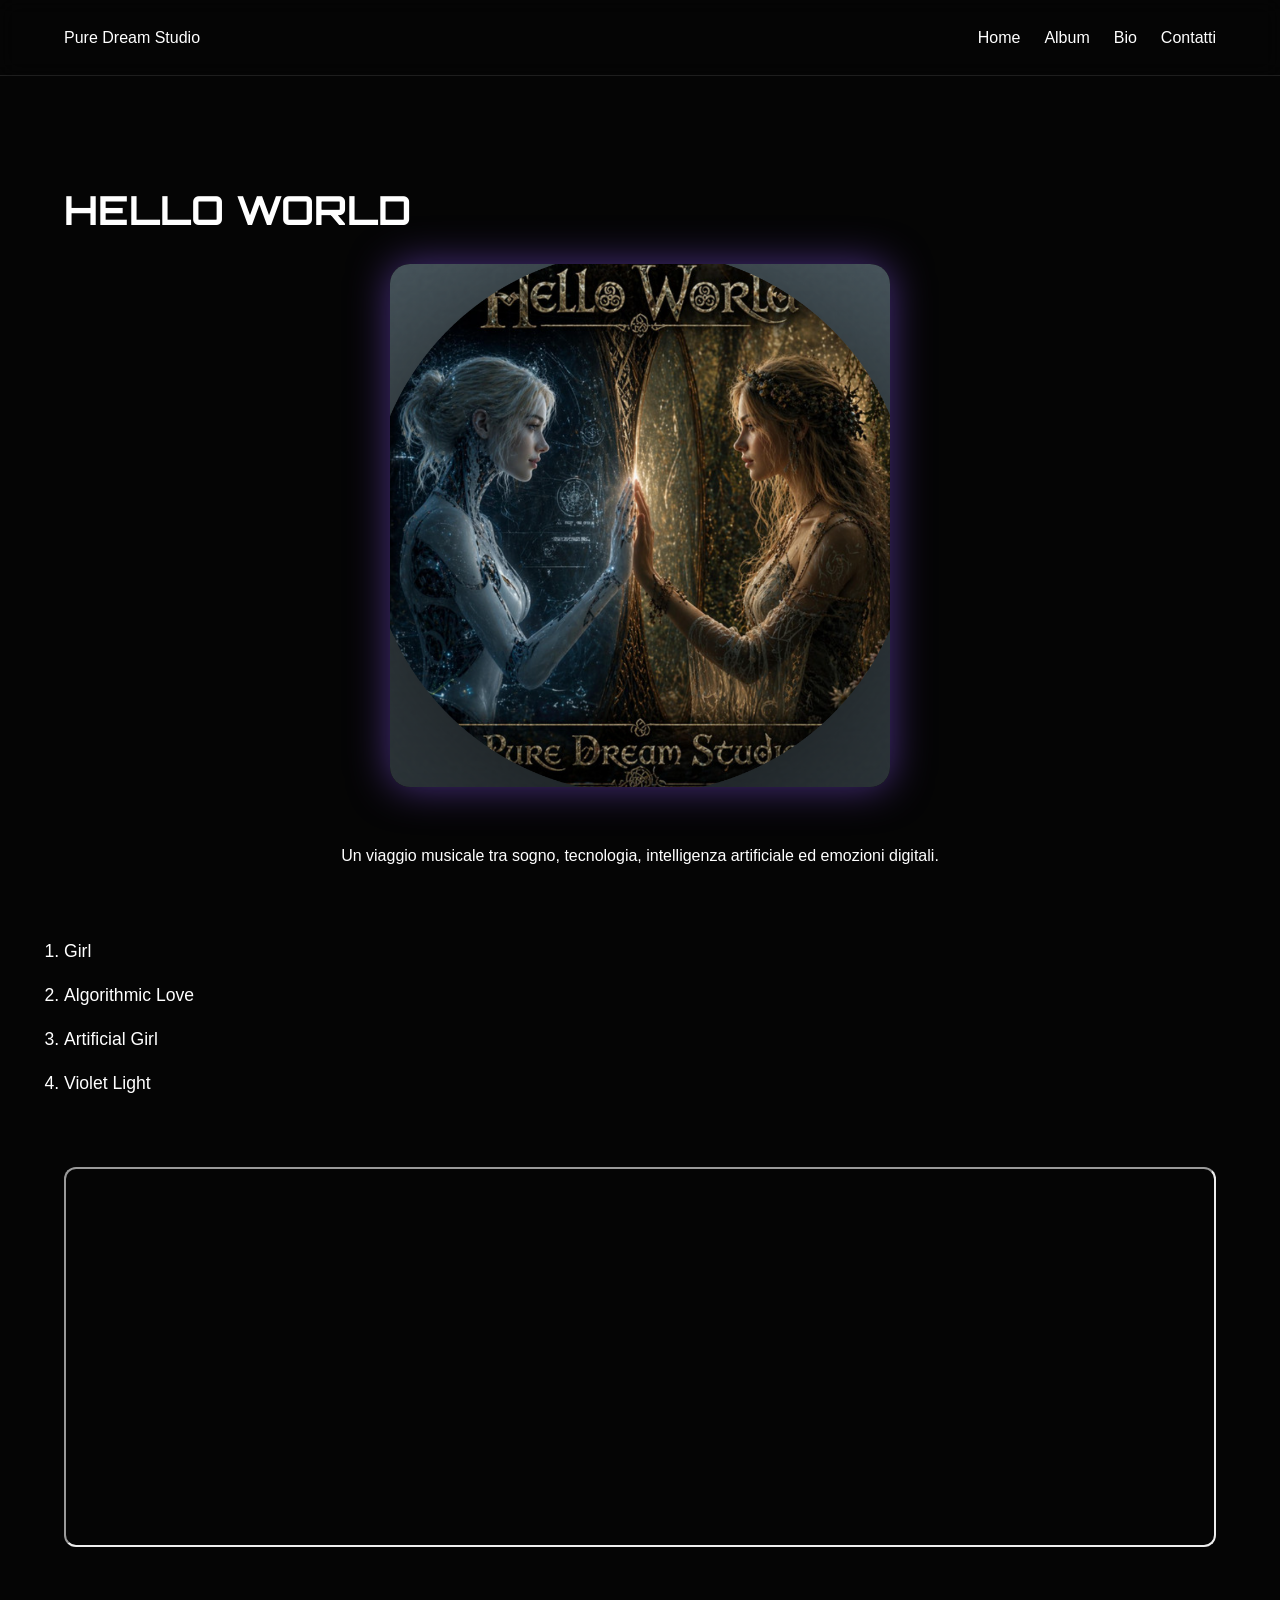
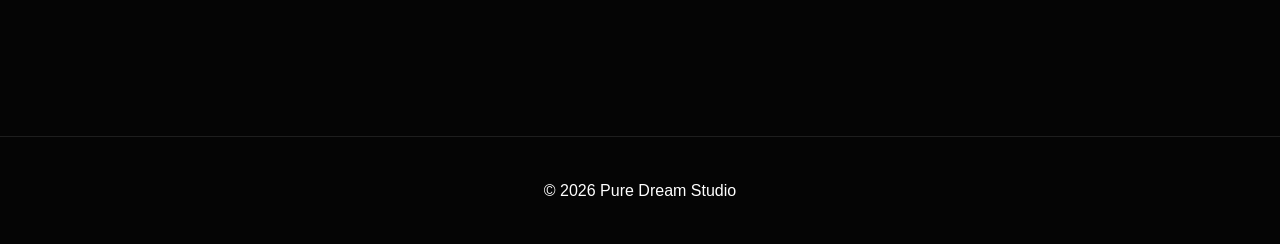
<file: album.html>
<!DOCTYPE html>
<html lang="it">
<head>
<meta charset="UTF-8">
<meta name="viewport" content="width=device-width, initial-scale=1">

<title>Pure Dream Studio — Hello World</title>

<link href="https://fonts.googleapis.com/css2?family=Orbitron:wght@400;700&display=swap" rel="stylesheet">
<link rel="stylesheet" href="style.css">

</head>

<body>

<header>
<div class="container">

<nav>

<div>Pure Dream Studio</div>

<ul>
<li><a href="index.html">Home</a></li>
<li><a href="album.html">Album</a></li>
<li><a href="bio.html">Bio</a></li>
<li><a href="contatti.html">Contatti</a></li>
</ul>

</nav>

</div>
</header>

<section class="content container">

<h2>HELLO WORLD</h2>

<img
src="images/hello-world.jpg"
alt="Hello World Album Cover"
style="
width:100%;
max-width:500px;
display:block;
margin:auto;
border-radius:20px;
box-shadow:0 0 40px rgba(143,92,255,.5);
">

<br><br>

<p style="max-width:700px;margin:auto;text-align:center;">
Un viaggio musicale tra sogno, tecnologia,
intelligenza artificiale ed emozioni digitali.
</p>

<br><br>

<ol class="tracklist">

<li>Girl</li>
<li>Algorithmic Love</li>
<li>Artificial Girl</li>
<li>Violet Light</li>

</ol>

<br><br>

<iframe
style="border-radius:12px"
src="https://open.spotify.com/embed/artist/0VDvlZnWAQBHZu9wwkiTMk"
width="100%"
height="380"
allowfullscreen=""
loading="lazy">
</iframe>

</section>

<footer>
© 2026 Pure Dream Studio
</footer>

</body>
</html>
</file>
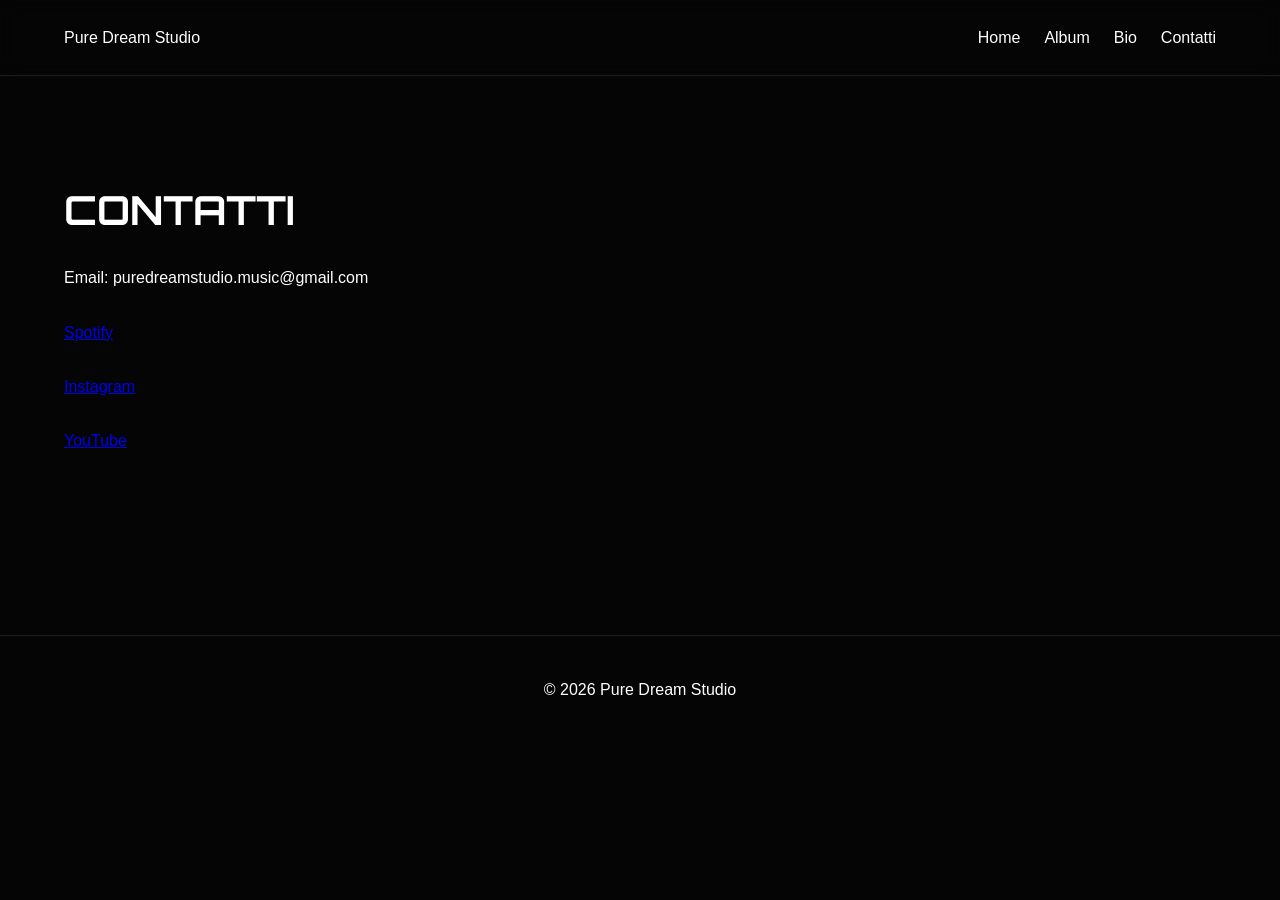
<file: contatti.html>
<!DOCTYPE html>
<html lang="it">
<head>
<meta charset="UTF-8">
<meta name="viewport" content="width=device-width, initial-scale=1">

<title>Contatti — Pure Dream Studio</title>

<link href="https://fonts.googleapis.com/css2?family=Orbitron:wght@400;700&display=swap" rel="stylesheet">
<link rel="stylesheet" href="style.css">

</head>

<body>

<header>
<div class="container">

<nav>

<div>Pure Dream Studio</div>

<ul>
<li><a href="index.html">Home</a></li>
<li><a href="album.html">Album</a></li>
<li><a href="bio.html">Bio</a></li>
<li><a href="contatti.html">Contatti</a></li>
</ul>

</nav>

</div>
</header>

<section class="content container">

<h2>CONTATTI</h2>

<p>Email: puredreamstudio.music@gmail.com</p>

<br>

<p>
<a href="https://open.spotify.com/artist/0VDvlZnWAQBHZu9wwkiTMk" target="_blank">
Spotify
</a>
</p>

<br>

<p>
<a href="#">Instagram</a>
</p>

<br>

<p>
<a href="#">YouTube</a>
</p>

</section>

<footer>
© 2026 Pure Dream Studio
</footer>

</body>
</html>
</file>
<file: style.css>
*{
    margin:0;
    padding:0;
    box-sizing:border-box;
}

body{
    background:#050505;
    color:white;
    font-family:Arial,sans-serif;
    line-height:1.7;
}

.container{
    width:min(1200px,90%);
    margin:auto;
}

header{
    border-bottom:1px solid rgba(255,255,255,0.1);
    backdrop-filter:blur(10px);
}

nav{
    display:flex;
    justify-content:space-between;
    align-items:center;
    padding:24px 0;
}

nav ul{
    display:flex;
    gap:24px;
    list-style:none;
}

nav a{
    color:white;
    text-decoration:none;
    transition:.3s;
}

nav a:hover{
    color:#a970ff;
}

.hero{
    min-height:100vh;

    display:flex;
    flex-direction:column;
    justify-content:center;
    align-items:center;

    text-align:center;

    background:
    radial-gradient(circle at top,
    rgba(120,50,255,.4),
    transparent 40%),
    #050505;
}

.hero img{
    width:350px;
    max-width:90%;
    border-radius:20px;

    margin:40px 0;

    box-shadow:
    0 0 30px rgba(120,50,255,.5),
    0 0 80px rgba(120,50,255,.3);
}

h1,h2{
    font-family:'Orbitron',sans-serif;
}

h1{
    font-size:5rem;

    text-transform:uppercase;

    text-shadow:
    0 0 20px #8f5cff,
    0 0 40px #8f5cff;
}

h2{
    font-size:2.5rem;
    margin-bottom:20px;
}

.btn{
    display:inline-block;

    border:1px solid #8f5cff;

    padding:14px 30px;

    text-decoration:none;

    color:white;

    border-radius:999px;

    margin-top:20px;

    transition:.3s;
}

.btn:hover{
    box-shadow:0 0 25px #8f5cff;
}

.content{
    padding:100px 0;
}

.tracklist li{
    margin:14px 0;
    font-size:1.1rem;
}

.bio{
    max-width:700px;
}

footer{
    border-top:1px solid rgba(255,255,255,.1);

    padding:40px 0;

    margin-top:80px;

    text-align:center;
}
</file>
